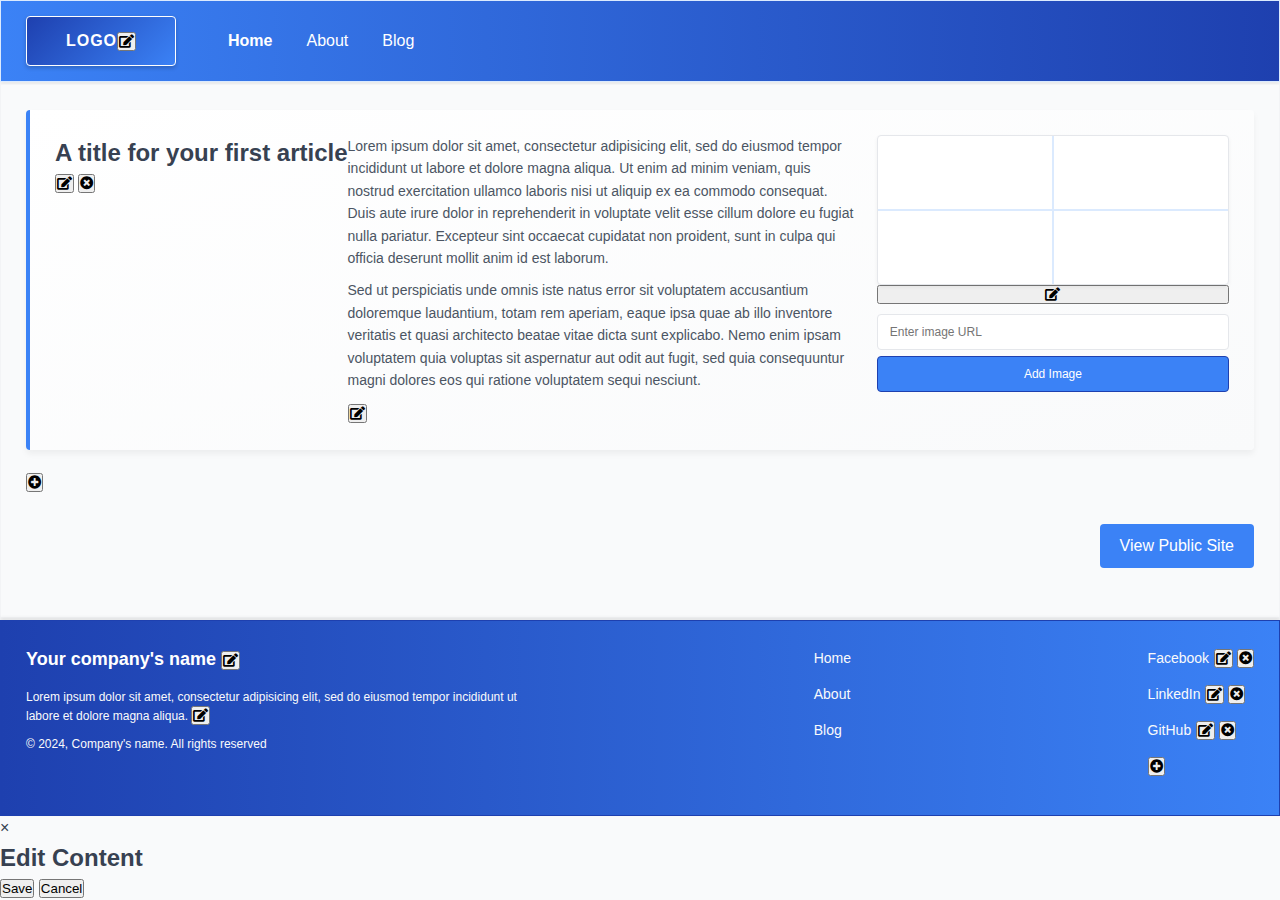
<file: admin/index.html>
<!-- index.html -->
<!DOCTYPE html>
<html lang="en">
<head>
    <meta charset="UTF-8">
    <meta name="viewport" content="width=device-width, initial-scale=1.0">
    <title>CMS Admin</title>
    <link rel="stylesheet" href="css/styles.css">
    <link rel="stylesheet" href="https://cdnjs.cloudflare.com/ajax/libs/font-awesome/5.15.4/css/all.min.css">
</head>
<body>
    <!-- Header Section -->
    <header>
        <div class="logo">
            LOGO
            <button class="edit-btn" data-target="logo" title="Edit Logo">
                <i class="fas fa-edit"></i>
            </button>
        </div>
        <nav>
            <ul>
                <li><a href="index.html">Home</a></li>
                <li><a href="about.html">About</a></li>
                <li><a href="blog.html">Blog</a></li>
            </ul>
        </nav>
    </header>

    <!-- Main Content Section -->
    <main id="main-content">
        <div id="articles-container">
            <!-- Article template - will be dynamically populated -->
            <article class="content-box" data-article-id="0">
                <div class="article-header">
                    <h2>A title for your first article</h2>
                    <div class="article-controls">
                        <button class="edit-btn" data-target="article-title" title="Edit Title">
                            <i class="fas fa-edit"></i>
                        </button>
                        <button class="delete-btn" data-target="article" title="Delete Article">
                            <i class="fas fa-times-circle"></i>
                        </button>
                    </div>
                </div>
                <div class="article-content">
                    <p>Lorem ipsum dolor sit amet, consectetur adipisicing elit, sed do eiusmod tempor incididunt ut labore et dolore magna aliqua. Ut enim ad minim veniam, quis nostrud exercitation ullamco laboris nisi ut aliquip ex ea commodo consequat. Duis aute irure dolor in reprehenderit in voluptate velit esse cillum dolore eu fugiat nulla pariatur. Excepteur sint occaecat cupidatat non proident, sunt in culpa qui officia deserunt mollit anim id est laborum.</p>
                    <p>Sed ut perspiciatis unde omnis iste natus error sit voluptatem accusantium doloremque laudantium, totam rem aperiam, eaque ipsa quae ab illo inventore veritatis et quasi architecto beatae vitae dicta sunt explicabo. Nemo enim ipsam voluptatem quia voluptas sit aspernatur aut odit aut fugit, sed quia consequuntur magni dolores eos qui ratione voluptatem sequi nesciunt.</p>
                    <button class="edit-btn content-edit-btn" data-target="article-content" title="Edit Content">
                        <i class="fas fa-edit"></i>
                    </button>
                </div>
                <div class="article-image">
                    <div class="image-container">
                        <div class="placeholder-image" id="image-placeholder-0"></div>
                        <button class="edit-btn image-edit-btn" data-target="article-image" title="Edit Image">
                            <i class="fas fa-edit"></i>
                        </button>
                        <div class="image-controls">
                            <input type="text" class="image-url-input" placeholder="Enter image URL">
                            <button class="add-image-btn">Add Image</button>
                            <button class="delete-image-btn" style="display:none">Delete</button>
                        </div>
                    </div>
                </div>
            </article>
        </div>
        
        <!-- Add New Article Button -->
        <div class="admin-actions">
            <button id="add-article-btn" class="add-btn">
                <i class="fas fa-plus-circle"></i>
            </button>
        </div>
        
        <!-- View Site Button -->
        <div class="admin-controls">
            <a href="../public/view.php" target="_blank" class="view-site-btn">View Public Site</a>
        </div>
    </main>

    <!-- Footer Section -->
    <footer>
        <div class="footer-left">
            <h3>
                Your company's name
                <button class="edit-btn" data-target="company-name" title="Edit Company Name">
                    <i class="fas fa-edit"></i>
                </button>
            </h3>
            <p>
                Lorem ipsum dolor sit amet, consectetur adipisicing elit, sed do eiusmod tempor incididunt ut labore et dolore magna aliqua.
                <button class="edit-btn" data-target="company-description" title="Edit Description">
                    <i class="fas fa-edit"></i>
                </button>
            </p>
            <p>&copy; 2024, Company's name. All rights reserved</p>
        </div>
        <div class="footer-center">
            <ul>
                <li><a href="index.html">Home</a></li>
                <li><a href="about.html">About</a></li>
                <li><a href="blog.html">Blog</a></li>
            </ul>
        </div>
        <div class="footer-right">
            <ul>
                <li>
                    <a href="https://facebook.com" target="_blank">Facebook</a>
                    <button class="edit-btn" data-target="facebook-link" title="Edit Facebook Link">
                        <i class="fas fa-edit"></i>
                    </button>
                    <button class="delete-btn" data-target="facebook-link" title="Remove Facebook Link">
                        <i class="fas fa-times-circle"></i>
                    </button>
                </li>
                <li>
                    <a href="https://linkedin.com" target="_blank">LinkedIn</a>
                    <button class="edit-btn" data-target="linkedin-link" title="Edit LinkedIn Link">
                        <i class="fas fa-edit"></i>
                    </button>
                    <button class="delete-btn" data-target="linkedin-link" title="Remove LinkedIn Link">
                        <i class="fas fa-times-circle"></i>
                    </button>
                </li>
                <li>
                    <a href="https://github.com" target="_blank">GitHub</a>
                    <button class="edit-btn" data-target="github-link" title="Edit GitHub Link">
                        <i class="fas fa-edit"></i>
                    </button>
                    <button class="delete-btn" data-target="github-link" title="Remove GitHub Link">
                        <i class="fas fa-times-circle"></i>
                    </button>
                </li>
                <li>
                    <button class="add-btn" id="add-social-link-btn" title="Add Social Link">
                        <i class="fas fa-plus-circle"></i>
                    </button>
                </li>
            </ul>
        </div>
    </footer>

    <!-- Edit Modal -->
    <div id="edit-modal" class="modal">
        <div class="modal-content">
            <span class="close-modal">&times;</span>
            <h2 id="modal-title">Edit Content</h2>
            <div id="modal-body">
                <!-- Dynamic content will be inserted here -->
            </div>
            <div class="modal-footer">
                <button id="save-modal-btn" class="btn primary-btn">Save</button>
                <button id="cancel-modal-btn" class="btn secondary-btn">Cancel</button>
            </div>
        </div>
    </div>

    <script src="js/script.js"></script>
</body>
</html>
</file>
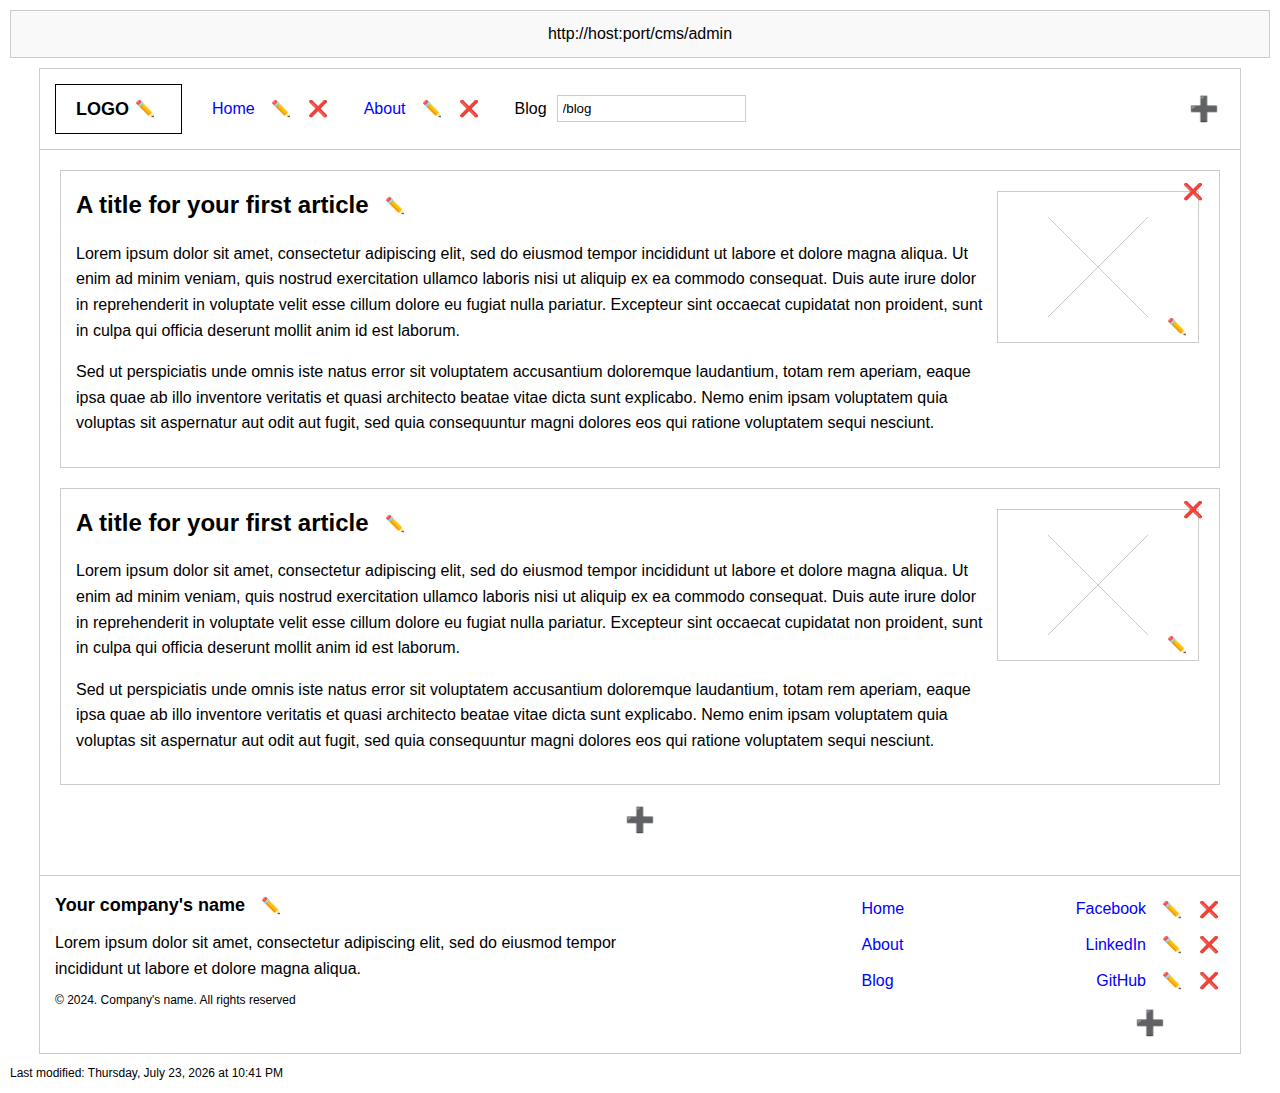
<file: admin.html>
<!DOCTYPE html>
<html lang="en">
<head>
    <meta charset="UTF-8">
    <meta name="viewport" content="width=device-width, initial-scale=1.0">
    <title>Website Admin</title>
    <style>
        body {
            font-family: Arial, sans-serif;
            line-height: 1.6;
            margin: 0;
            padding: 0;
        }
        
        .url-bar {
            border: 1px solid #ccc;
            padding: 10px;
            margin: 10px;
            text-align: center;
            background-color: #f9f9f9;
        }
        
        .container {
            max-width: 1200px;
            margin: 0 auto;
            border: 1px solid #ccc;
        }
        
        /* Header styles */
        .header {
            display: flex;
            align-items: center;
            padding: 15px;
            border-bottom: 1px solid #ccc;
            position: relative;
        }
        
        .logo-container {
            display: flex;
            align-items: center;
            border: 1px solid #000;
            padding: 10px 20px;
            margin-right: 30px;
        }
        
        .logo-text {
            font-size: 18px;
            font-weight: bold;
        }
        
        .navigation {
            display: flex;
            align-items: center;
        }
        
        .nav-item {
            display: flex;
            align-items: center;
            margin-right: 30px;
        }
        
        .nav-link {
            text-decoration: none;
            color: blue;
            margin-right: 10px;
        }
        
        .add-nav-btn {
            position: absolute;
            right: 15px;
            background-color: transparent;
            border: none;
            color: blue;
            font-size: 24px;
            cursor: pointer;
        }
        
        /* Blog URL field */
        .blog-field {
            display: flex;
            align-items: center;
        }
        
        .blog-url-field {
            margin-left: 10px;
            padding: 5px;
            border: 1px solid #ccc;
        }
        
        /* Content section styles */
        .content-section {
            padding: 20px;
            border-bottom: 1px solid #ccc;
        }
        
        .article {
            margin-bottom: 20px;
            border: 1px solid #ccc;
            padding: 15px;
            position: relative;
        }
        
        .article-content {
            margin-right: 220px; /* Make space for the image */
        }
        
        .article-title-container {
            display: flex;
            align-items: center;
            margin-bottom: 10px;
        }
        
        .article h2 {
            margin: 0;
            margin-right: 10px;
        }
        
        .article-image-container {
            position: absolute;
            top: 20px;
            right: 20px;
            width: 200px;
            height: 150px;
            border: 1px solid #ccc;
            overflow: hidden;
        }
        
        .article-image-placeholder {
            display: flex;
            justify-content: center;
            align-items: center;
            height: 100%;
            width: 100%;
        }
        
        .article-image-container img {
            width: 100%;
            height: 100%;
            object-fit: cover;
        }
        
        .article-delete-btn {
            position: absolute;
            top: 10px;
            right: 10px;
            z-index: 10;
        }
        
        .image-edit-btn {
            position: absolute;
            bottom: 5px;
            right: 5px;
            z-index: 10;
        }
        
        .add-article-btn {
            display: block;
            margin: 20px auto;
            background-color: transparent;
            border: none;
            color: blue;
            font-size: 24px;
            cursor: pointer;
        }
        
        /* Footer styles */
        .footer {
            display: flex;
            justify-content: space-between;
            padding: 15px;
        }
        
        .company-info {
            display: flex;
            align-items: center;
        }
        
        .footer-company-name {
            font-weight: bold;
            font-size: 18px;
            margin-right: 10px;
        }
        
        .footer-left {
            max-width: 50%;
        }
        
        .footer-description {
            margin: 10px 0;
        }
        
        .copyright {
            font-size: 12px;
            margin-top: 10px;
        }
        
        .footer-nav {
            display: flex;
            flex-direction: column;
            margin-left: 50px;
        }
        
        .footer-nav a {
            margin: 5px 0;
            text-decoration: none;
            color: blue;
        }
        
        .social-links {
            display: flex;
            flex-direction: column;
            align-items: flex-end;
        }
        
        .social-link-item {
            display: flex;
            align-items: center;
            margin: 5px 0;
        }
        
        .social-link {
            margin-right: 10px;
            text-decoration: none;
            color: blue;
        }
        
        .add-social-btn {
            margin-top: 10px;
            background-color: transparent;
            border: none;
            color: blue;
            font-size: 24px;
            cursor: pointer;
            align-self: center;
        }
        
        .last-modified {
            margin: 10px;
            font-size: 12px;
        }
        
        /* Icon styles */
        .edit-icon {
            background-color: transparent;
            border: none;
            color: blue;
            cursor: pointer;
            font-size: 16px;
        }
        
        .delete-icon {
            background-color: transparent;
            border: none;
            color: red;
            cursor: pointer;
            font-size: 16px;
            margin-left: 5px;
        }
    </style>
</head>
<body>
    <div class="url-bar">
        http://host:port/cms/admin
    </div>
    
    <div class="container">
        <header class="header">
            <div class="logo-container">
                <span class="logo-text">LOGO</span>
                <button class="edit-icon logo-edit-btn">✏️</button>
            </div>
            
            <nav class="navigation">
                <div class="nav-item">
                    <a href="#" class="nav-link">Home</a>
                    <button class="edit-icon nav-edit-btn" data-nav-id="home">✏️</button>
                    <button class="delete-icon nav-delete-btn" data-nav-id="home">❌</button>
                </div>
                
                <div class="nav-item">
                    <a href="#" class="nav-link">About</a>
                    <button class="edit-icon nav-edit-btn" data-nav-id="about">✏️</button>
                    <button class="delete-icon nav-delete-btn" data-nav-id="about">❌</button>
                </div>
                
                <div class="nav-item blog-field">
                    <span>Blog</span>
                    <input type="text" class="blog-url-field" value="/blog">
                </div>
            </nav>
            
            <button class="add-nav-btn">➕</button>
        </header>
        
        <div class="content-section">
            <div class="article" data-article-id="1">
                <button class="delete-icon article-delete-btn">❌</button>
                
                <div class="article-content">
                    <div class="article-title-container">
                        <h2>A title for your first article</h2>
                        <button class="edit-icon article-title-edit-btn">✏️</button>
                    </div>
                    
                    <p>Lorem ipsum dolor sit amet, consectetur adipiscing elit, sed do eiusmod tempor incididunt ut labore et dolore magna aliqua. Ut enim ad minim veniam, quis nostrud exercitation ullamco laboris nisi ut aliquip ex ea commodo consequat. Duis aute irure dolor in reprehenderit in voluptate velit esse cillum dolore eu fugiat nulla pariatur. Excepteur sint occaecat cupidatat non proident, sunt in culpa qui officia deserunt mollit anim id est laborum.</p>
                    <p>Sed ut perspiciatis unde omnis iste natus error sit voluptatem accusantium doloremque laudantium, totam rem aperiam, eaque ipsa quae ab illo inventore veritatis et quasi architecto beatae vitae dicta sunt explicabo. Nemo enim ipsam voluptatem quia voluptas sit aspernatur aut odit aut fugit, sed quia consequuntur magni dolores eos qui ratione voluptatem sequi nesciunt.</p>
                </div>
                
                <div class="article-image-container" id="image-container-1">
                    <div class="article-image-placeholder">
                        <svg width="100" height="100" viewBox="0 0 100 100">
                            <line x1="0" y1="0" x2="100" y2="100" stroke="#ccc" />
                            <line x1="0" y1="100" x2="100" y2="0" stroke="#ccc" />
                        </svg>
                    </div>
                    <button class="edit-icon image-edit-btn" data-article-id="1">✏️</button>
                </div>
            </div>
            
            <div class="article" data-article-id="2">
                <button class="delete-icon article-delete-btn">❌</button>
                
                <div class="article-content">
                    <div class="article-title-container">
                        <h2>A title for your first article</h2>
                        <button class="edit-icon article-title-edit-btn">✏️</button>
                    </div>
                    
                    <p>Lorem ipsum dolor sit amet, consectetur adipiscing elit, sed do eiusmod tempor incididunt ut labore et dolore magna aliqua. Ut enim ad minim veniam, quis nostrud exercitation ullamco laboris nisi ut aliquip ex ea commodo consequat. Duis aute irure dolor in reprehenderit in voluptate velit esse cillum dolore eu fugiat nulla pariatur. Excepteur sint occaecat cupidatat non proident, sunt in culpa qui officia deserunt mollit anim id est laborum.</p>
                    <p>Sed ut perspiciatis unde omnis iste natus error sit voluptatem accusantium doloremque laudantium, totam rem aperiam, eaque ipsa quae ab illo inventore veritatis et quasi architecto beatae vitae dicta sunt explicabo. Nemo enim ipsam voluptatem quia voluptas sit aspernatur aut odit aut fugit, sed quia consequuntur magni dolores eos qui ratione voluptatem sequi nesciunt.</p>
                </div>
                
                <div class="article-image-container" id="image-container-2">
                    <div class="article-image-placeholder">
                        <svg width="100" height="100" viewBox="0 0 100 100">
                            <line x1="0" y1="0" x2="100" y2="100" stroke="#ccc" />
                            <line x1="0" y1="100" x2="100" y2="0" stroke="#ccc" />
                        </svg>
                    </div>
                    <button class="edit-icon image-edit-btn" data-article-id="2">✏️</button>
                </div>
            </div>
            
            <button class="add-article-btn">➕</button>
        </div>
        
        <footer class="footer">
            <div class="footer-left">
                <div class="company-info">
                    <span class="footer-company-name">Your company's name</span>
                    <button class="edit-icon footer-edit-btn">✏️</button>
                </div>
                
                <div class="footer-description">
                    Lorem ipsum dolor sit amet, consectetur adipiscing elit, sed do eiusmod tempor incididunt ut labore et dolore magna aliqua.
                </div>
                
                <div class="copyright">
                    © 2024. Company's name. All rights reserved
                </div>
            </div>
            
            <nav class="footer-nav">
                <a href="#">Home</a>
                <a href="#">About</a>
                <a href="#">Blog</a>
            </nav>
            
            <div class="social-links">
                <div class="social-link-item">
                    <a href="https://facebook.com" class="social-link">Facebook</a>
                    <button class="edit-icon social-edit-btn">✏️</button>
                    <button class="delete-icon social-delete-btn">❌</button>
                </div>
                <div class="social-link-item">
                    <a href="https://linkedin.com" class="social-link">LinkedIn</a>
                    <button class="edit-icon social-edit-btn">✏️</button>
                    <button class="delete-icon social-delete-btn">❌</button>
                </div>
                <div class="social-link-item">
                    <a href="https://github.com" class="social-link">GitHub</a>
                    <button class="edit-icon social-edit-btn">✏️</button>
                    <button class="delete-icon social-delete-btn">❌</button>
                </div>
                <button class="add-social-btn">➕</button>
            </div>
        </footer>
    </div>
    
    <div class="last-modified">
        Last modified: Tuesday, March 18, 2025, 10:41 AM
    </div>
    
    <script src="admin-editor.js"></script>
</body>
</html>
</file>
<file: admin/css/styles.css>
/* admin/css/styles.css

/* Enhanced Color Scheme for CMS */
:root {
    /* Primary Colors */
    --primary-color: #3b82f6;
    --primary-light: #dbeafe;
    --primary-dark: #1e40af;
    
    /* Secondary Colors */
    --secondary-color: #10b981;
    --secondary-light: #d1fae5;
    --secondary-dark: #047857;
    
    /* Accent Colors */
    --accent-color: #f59e0b;
    --accent-light: #fef3c7;
    --accent-dark: #b45309;
    
    /* Neutral Colors */
    --neutral-100: #ffffff;
    --neutral-200: #f9fafb;
    --neutral-300: #f3f4f6;
    --neutral-400: #e5e7eb;
    --neutral-500: #9ca3af;
    --neutral-600: #6b7280;
    --neutral-700: #4b5563;
    --neutral-800: #374151;
    --neutral-900: #1f2937;
}

* {
    margin: 0;
    padding: 0;
    box-sizing: border-box;
    font-family: 'Segoe UI', Tahoma, Geneva, Verdana, sans-serif;
}

html {
    height: 100%;
}

body {
    display: flex;
    flex-direction: column;
    min-height: 100vh;
    color: var(--neutral-800);
    line-height: 1.5;
    position: relative;
    background-color: var(--neutral-200);
}

/* Header Styling */
header {
    display: flex;
    align-items: center;
    padding: 15px 25px;
    border: 1px solid var(--primary-light);
    background: linear-gradient(to right, var(--primary-color), var(--primary-dark));
    margin-bottom: 2px;
    box-shadow: 0 2px 4px rgba(0,0,0,0.08);
}

.logo {
    width: 150px;
    height: 50px;
    border: 1px solid var(--neutral-100);
    display: flex;
    justify-content: center;
    align-items: center;
    font-weight: bold;
    margin-right: 50px;
    color: var(--neutral-100);
    background: linear-gradient(135deg, var(--primary-dark), var(--primary-color));
    border-radius: 4px;
    box-shadow: 0 2px 4px rgba(0,0,0,0.2);
    letter-spacing: 1px;
}

nav ul {
    display: flex;
    list-style: none;
}

nav ul li {
    margin-right: 30px;
}

nav ul li a {
    color: var(--neutral-100);
    text-decoration: none;
    font-weight: 500;
    padding: 5px 2px;
    position: relative;
    transition: color 0.2s ease;
}

nav ul li a:hover {
    color: var(--accent-light);
}

nav ul li a::after {
    content: '';
    position: absolute;
    width: 0;
    height: 2px;
    bottom: 0;
    left: 0;
    background-color: var(--accent-color);
    transition: width 0.3s ease;
}

nav ul li a:hover::after {
    width: 100%;
}

/* Main Content Styling */
main {
    padding: 25px;
    flex-grow: 1;
    background-color: var(--neutral-200);
    border: 1px solid var(--neutral-300);
    margin-bottom: 2px;
    box-shadow: 0 1px 3px rgba(0,0,0,0.05);
}

.content-box {
    background: linear-gradient(to right bottom, var(--neutral-100), var(--neutral-200));
    margin-bottom: 20px;
    padding: 25px;
    border-left: 4px solid var(--primary-color);
    border-radius: 4px;
    display: flex;
    justify-content: space-between;
    box-shadow: 0 4px 6px rgba(0,0,0,0.05);
    transition: transform 0.2s ease, box-shadow 0.2s ease;
}

.content-box:hover {
    transform: translateY(-2px);
    box-shadow: 0 6px 10px rgba(0,0,0,0.08);
}

.article-content {
    flex: 1;
    margin-right: 20px;
}

.article-content h2 {
    font-size: 22px;
    margin-bottom: 15px;
    color: var(--primary-dark);
    border-bottom: 2px solid var(--primary-light);
    padding-bottom: 8px;
}

.article-content p {
    font-size: 14px;
    line-height: 1.6;
    color: var(--neutral-700);
    margin-bottom: 10px;
}

.article-image {
    min-width: 220px;
    width: 30%;
}

.image-container {
    display: flex;
    flex-direction: column;
}

.placeholder-image {
    width: 100%;
    height: 150px;
    border: 1px solid var(--neutral-400);
    position: relative;
    background-size: contain;
    background-position: center;
    background-repeat: no-repeat;
    background-color: var(--neutral-100);
    border-radius: 4px;
    transition: all 0.2s ease;
    box-shadow: 0 2px 4px rgba(0,0,0,0.05);
}

/* Updated styles for when an image is present */
.placeholder-image.has-image {
    background-size: cover;
    background-position: center center;
    overflow: hidden;
}

/* Hover effect for the image container */
.placeholder-image:hover {
    border-color: var(--primary-color);
    box-shadow: 0 0 0 3px rgba(59, 130, 246, 0.2);
}

/* X marks for empty placeholder */
.placeholder-image:not(.has-image):before, 
.placeholder-image:not(.has-image):after {
    content: '';
    position: absolute;
    background-color: var(--primary-light);
}

.placeholder-image:not(.has-image):before {
    left: 0;
    right: 0;
    top: 50%;
    height: 2px;
    transform: translateY(-50%);
}

.placeholder-image:not(.has-image):after {
    top: 0;
    bottom: 0;
    left: 50%;
    width: 2px;
    transform: translateX(-50%);
}

/* Updated styling for image controls */
.image-controls {
    display: flex;
    flex-direction: column;
    margin-top: 10px;
    gap: 6px;
}

.image-url-input {
    width: 100%;
    padding: 10px 12px;
    border: 1px solid var(--neutral-400);
    border-radius: 4px;
    font-size: 12px;
    transition: border-color 0.3s ease, box-shadow 0.3s ease;
    background-color: var(--neutral-100);
}

.image-url-input:focus {
    outline: none;
    border-color: var(--primary-color);
    box-shadow: 0 0 0 3px rgba(59, 130, 246, 0.2);
}

.add-image-btn, .delete-image-btn {
    padding: 10px 12px;
    cursor: pointer;
    border-radius: 4px;
    font-size: 12px;
    text-align: center;
    transition: all 0.2s ease;
    font-weight: 500;
}

.add-image-btn {
    background-color: var(--primary-color);
    color: var(--neutral-100);
    border: 1px solid var(--primary-dark);
}

.add-image-btn:hover {
    background-color: var(--primary-dark);
    transform: translateY(-1px);
    box-shadow: 0 2px 4px rgba(0,0,0,0.1);
}

.delete-image-btn {
    background-color: var(--error-color);
    color: var(--neutral-100);
    border: 1px solid var(--error-dark);
}

.delete-image-btn:hover {
    background-color: var(--error-dark);
    transform: translateY(-1px);
    box-shadow: 0 2px 4px rgba(0,0,0,0.1);
}

/* Footer Styling */
footer {
    display: flex;
    justify-content: space-between;
    padding: 25px;
    background: linear-gradient(to right, var(--primary-dark), var(--primary-color));
    color: var(--neutral-100);
    border: 1px solid var(--primary-dark);
    box-shadow: 0 -2px 4px rgba(0,0,0,0.08);
}

.footer-left {
    flex: 0 0 40%;
}

.footer-left h3 {
    font-size: 18px;
    margin-bottom: 15px;
    color: var(--neutral-100);
    font-weight: 600;
}

.footer-left p {
    font-size: 12px;
    margin-bottom: 10px;
    line-height: 1.5;
    color: var(--neutral-200);
}

.footer-center, .footer-right {
    display: flex;
    flex-direction: column;
    align-items: flex-start;
}

.footer-center ul, .footer-right ul {
    list-style: none;
}

.footer-center li, .footer-right li {
    margin-bottom: 12px;
}

.footer-center a, .footer-right a {
    color: var(--neutral-200);
    text-decoration: none;
    font-size: 14px;
    transition: color 0.2s ease;
    position: relative;
    padding-bottom: 2px;
}

.footer-center a::after, .footer-right a::after {
    content: '';
    position: absolute;
    width: 0;
    height: 1px;
    bottom: 0;
    left: 0;
    background-color: var(--accent-color);
    transition: width 0.3s ease;
}

.footer-center a:hover::after, .footer-right a:hover::after {
    width: 100%;
}

.footer-center a:hover, .footer-right a:hover {
    color: var(--accent-light);
}

/* Loading state for the image placeholder */
.placeholder-image.loading {
    display: flex;
    justify-content: center;
    align-items: center;
    background-color: var(--primary-light);
}

/* Loading spinner animation */
.loading-spinner {
    width: 40px;
    height: 40px;
    border: 3px solid rgba(59, 130, 246, 0.1);
    border-radius: 50%;
    border-top: 3px solid var(--primary-color);
    animation: spin 1s linear infinite;
}

@keyframes spin {
    0% { transform: rotate(0deg); }
    100% { transform: rotate(360deg); }
}

/* Smooth transitions for the placeholder image */
.placeholder-image {
    transition: opacity 0.3s ease, background-image 0.3s ease, box-shadow 0.3s ease, border-color 0.3s ease;
}

/* Fade-in effect for the delete button */
.delete-image-btn {
    transition: opacity 0.3s ease;
}

/* Admin-specific controls */
.admin-controls {
    display: flex;
    justify-content: flex-end;
    margin-top: 30px;
    margin-bottom: 15px;
}

.view-site-btn {
    display: inline-block;
    padding: 10px 20px;
    background-color: var(--primary-color);
    color: white;
    text-decoration: none;
    border-radius: 4px;
    font-weight: 500;
    transition: background-color 0.2s ease;
}

.view-site-btn:hover {
    background-color: var(--primary-dark);
}

/* Editable content styling */
[contenteditable="true"] {
    outline: 2px dashed var(--primary-color);
    padding: 5px !important;
    min-height: 1.5em;
}

/* Notification styling */
#save-notification {
    position: fixed;
    bottom: 20px;
    right: 20px;
    background-color: var(--primary-color);
    color: white;
    padding: 12px 20px;
    border-radius: 4px;
    box-shadow: 0 2px 10px rgba(0, 0, 0, 0.2);
    opacity: 0;
    transition: opacity 0.3s ease;
    z-index: 1000;
}

/* Media Queries for Responsiveness */
@media (max-width: 768px) {
    .content-box {
        flex-direction: column;
    }
    
    .article-content {
        margin-right: 0;
        margin-bottom: 15px;
    }
    
    .article-image {
        width: 100%;
        min-width: 100%;
    }
    
    footer {
        flex-direction: column;
    }
    
    .footer-left, .footer-center, .footer-right {
        margin-bottom: 20px;
        width: 100%;
    }
}

@media (max-width: 576px) {
    header {
        flex-wrap: wrap;
    }
    
    .logo {
        margin-bottom: 10px;
        margin-right: 0;
    }
    
    nav ul {
        width: 100%;
        justify-content: space-between;
    }
    
    nav ul li {
        margin-right: 0;
    }
    
    .content-box {
        padding: 15px;
    }
}
</file>
